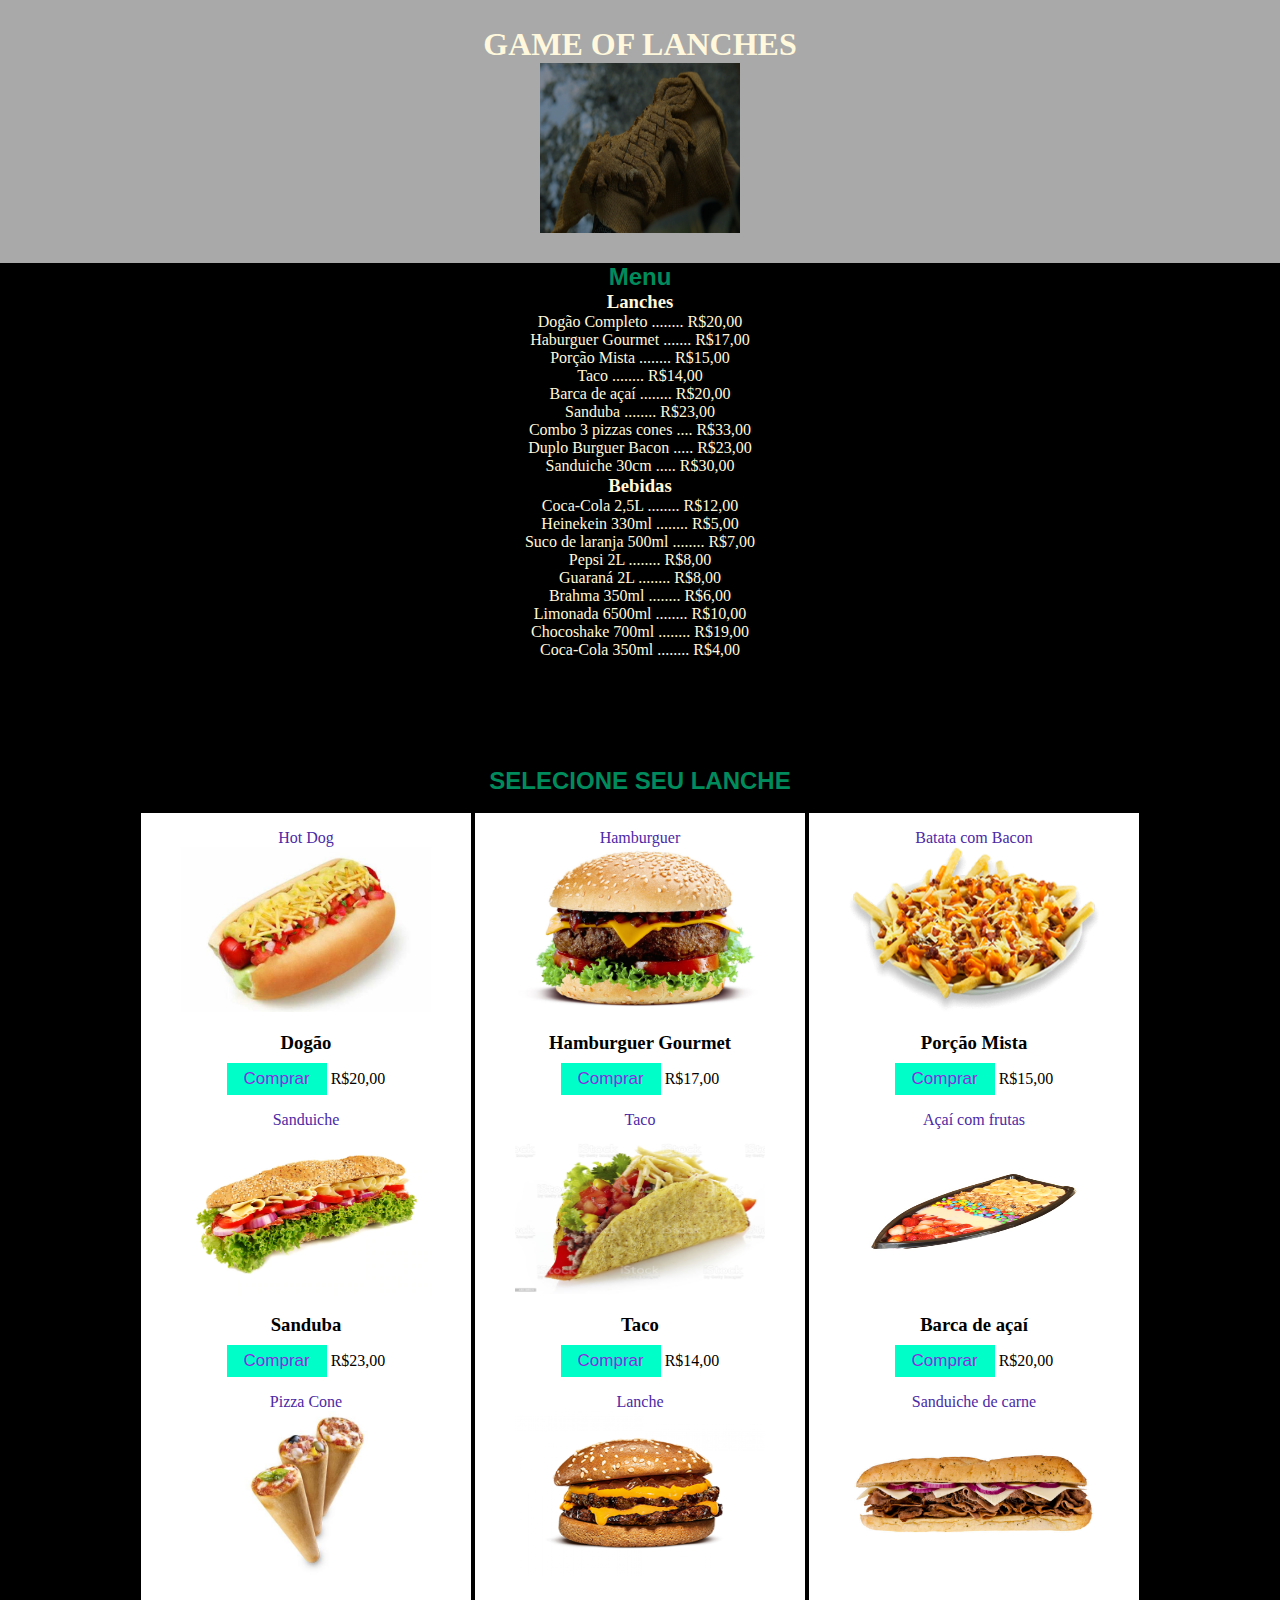
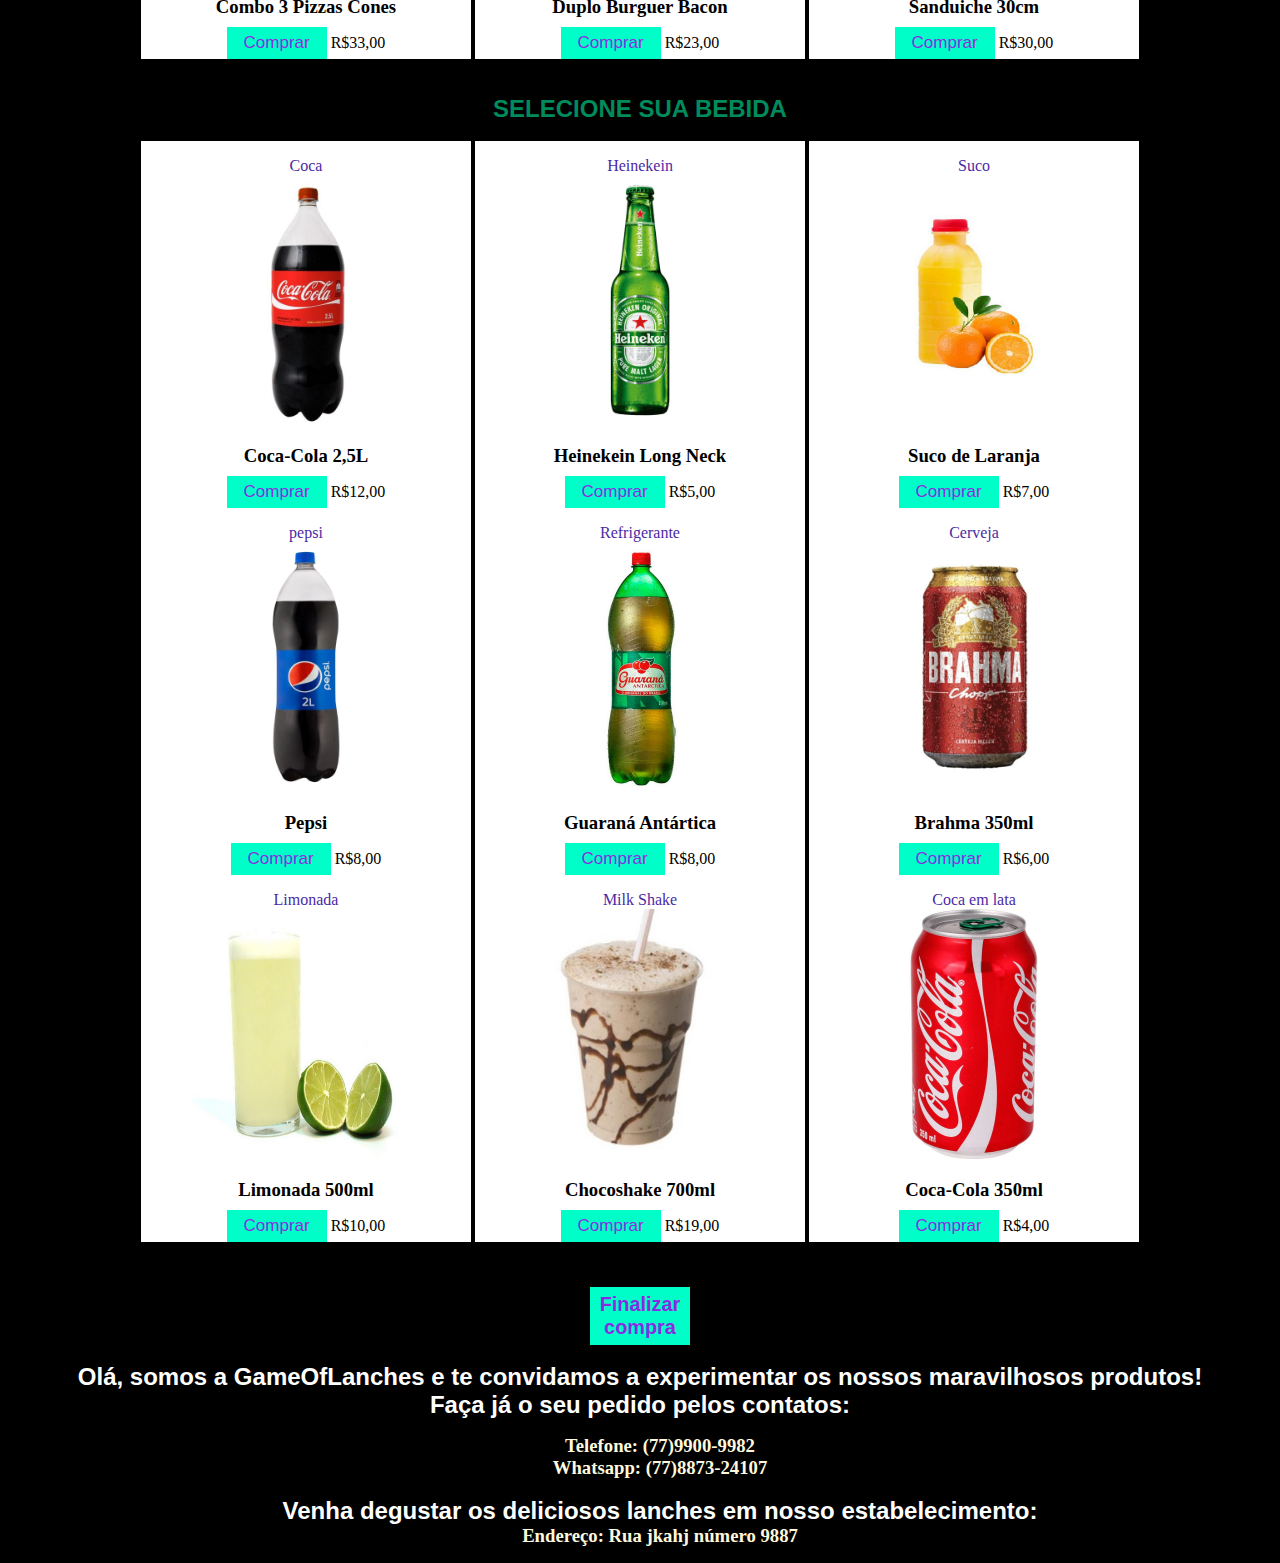
<file: index.html>
<!DOCTYPE html>
<html lang="pt-BR">
    <head>
        <meta charset="UTF-8">
        <meta http-equiv="X-UA-Compatible" content="IE=edge">
        <meta name="viewport" content="width=device-width, initial scale=1">
        <title>www.gameoflanches.com.br</title>
        <link rel="stylesheet" href="style.css">

    </head>
    <body>
        <header>
            <figure>
                <h1><strong>GAME OF LANCHES</strong> </h1>

                <img height="170px"  width="200px" src="torta.jpg" alt="nomeimagem">
                

            </figure>
        </header>

            <main>
                <h2>Menu</h2>                                                 
                <h3>Lanches</h3>                                           
                <p>Dogão Completo   ........ R$20,00</p>
                <p>Haburguer Gourmet ....... R$17,00</p>
                <p>Porção Mista     ........ R$15,00</p>
                <p>Taco             ........ R$14,00</p>
                <p>Barca de açaí    ........ R$20,00</p>
                <p>Sanduba          ........ R$23,00</p>
                <p>Combo 3 pizzas cones .... R$33,00</p>
                <p>Duplo Burguer Bacon ..... R$23,00</p>
                <p>Sanduiche 30cm      ..... R$30,00</p>


                <h3>Bebidas</h3>
                <p>Coca-Cola 2,5L   ........ R$12,00</p>
                <p>Heinekein 330ml ........ R$5,00</p>
                <p>Suco de laranja 500ml ........ R$7,00</p>
                <p>Pepsi 2L        ........ R$8,00</p>
                <p>Guaraná 2L ........ R$8,00</p>
                <p>Brahma 350ml ........ R$6,00</p>
                <p>Limonada 6500ml ........ R$10,00</p>
                <p>Chocoshake 700ml ........ R$19,00</p>
                <p>Coca-Cola 350ml ........ R$4,00</p>

                <br>
                <br>
                <br>
                <br>
                <br>
                <br>
                
          

                <h2>SELECIONE SEU LANCHE</h2>
                <br>

                <section class="container">
                    <div>
                        <figure>
                            <figcaption>Hot Dog</figcaption>
                            <img height="165"  width="250px" src="dog2.jpg" alt="">
                        </figure>
                        <h3>Dogão</h3>
                        <button>Comprar</button>
                        <span>R$20,00</span>
                    </div>
                    <div>
                        <figure>
                            <figcaption>Hamburguer</figcaption>
                            <img height="165"  width="250px"src="ham2.jpg" alt="">
                        </figure>
                        <h3>Hamburguer Gourmet</h3>
                        <button>Comprar</button>
                        <span>R$17,00</span>

                    </div>
                    <div>
                        <figure>
                            <figcaption>Batata com Bacon</figcaption>
                            <img height="165"  width="250px"src="batata2.jpg" alt="">
                        </figure>
                        <h3>Porção Mista</h3>
                        <button>Comprar</button>
                        <span>R$15,00</span>

                    </div>
                    <div>
                        <figure>
                            <figcaption>Sanduiche</figcaption>
                            <img height="165"  width="250px" src="sad2.jpg" alt="">
                        </figure>
                        <h3>Sanduba</h3>
                        <button>Comprar</button>
                        <span>R$23,00</span>

                    </div>
                    <div>
                        <figure>
                            <figcaption>Taco</figcaption>
                            <img height="165"  width="250px"src="taco2.jpg" alt="Nome">
                        </figure>
                        <h3>Taco </h3>
                        <button>Comprar</button>
                        <span>R$14,00</span>

                    </div>
                    <div>
                        <figure>
                            <figcaption>Açaí com frutas</figcaption>
                            <img height="165"  width="250px"src="bar2.jpg" alt="Nome">
                        </figure>
                        <h3>Barca de açaí</h3>
                        <button>Comprar</button>
                        <span>R$20,00</span>
                        

                    </div>
                    <div>
                        <figure>
                            <figcaption>Pizza Cone</figcaption>
                            <img height="165"  width="250px"src="cone2.jpg" alt="Nome">
                        </figure>
                        <h3>Combo 3 Pizzas Cones</h3>
                        <button>Comprar</button>
                        <span>R$33,00</span>
                        

                    </div>
                    <div>
                        <figure>
                            <figcaption>Lanche</figcaption>
                            <img height="165"  width="250px"src="aa.jpg" alt="Nome">
                        </figure>
                        <h3>Duplo Burguer Bacon</h3>
                        <button>Comprar</button>
                        <span>R$23,00</span>
                        

                    </div>

                    <div>
                        <figure>
                            <figcaption>Sanduiche de carne</figcaption>
                            <img height="165"  width="250px"src="sdcarne.jpg" alt="Nome">
                        </figure>
                        <h3>Sanduiche 30cm</h3>
                        <button>Comprar</button>
                        <span>R$30,00</span>
                        

                    </div>

                    
                </section>
                <br>
                <br>
                




                <h2>SELECIONE SUA BEBIDA</h2>
                <br>

                <section class="container">
                    <div>
                        <figure>
                            <figcaption>Coca</figcaption>
                            <img width="250px" src="coca.jpg" alt="Nome">
                        </figure>
                        <h3>Coca-Cola 2,5L</h3>
                        <button>Comprar</button>
                        <span>R$12,00</span>
                    </div>
                    <div>
                        <figure>
                            <figcaption>Heinekein</figcaption>
                            <img width="250px" src="hein.jpg" alt="Nome">
                        </figure>
                        <h3>Heinekein Long Neck</h3>
                        <button>Comprar</button>
                        <span>R$5,00</span>
                    </div>
                    <div>
                        <figure>
                            <figcaption>Suco</figcaption>
                            <img width="250px" src="suc.jpg" alt="Nome">
                        </figure>
                        <h3>Suco de Laranja</h3>
                        <button>Comprar</button>
                        <span>R$7,00</span>
                    </div>
                    <div>
                        <figure>
                            <figcaption>pepsi</figcaption>
                            <img width="250px" src="ps.jpg" alt="Nome">
                        </figure>
                        <h3>Pepsi</h3>
                        <button>Comprar</button>
                        <span>R$8,00</span>
                    </div>
                    <div>
                        <figure>
                            <figcaption>Refrigerante</figcaption>
                            <img width="250px" src="gu.jpg" alt="Nome">
                        </figure>
                        <h3>Guaraná Antártica</h3>
                        <button>Comprar</button>
                        <span>R$8,00</span>
                    </div>
                    <div>
                        <figure>
                            <figcaption>Cerveja</figcaption>
                            <img width="250px" src="bra.jpg" alt="Nome">
                        </figure>
                        <h3>Brahma 350ml</h3>
                        <button>Comprar</button>
                        <span>R$6,00</span>
                    </div>
                    <div>
                        <figure>
                            <figcaption>Limonada</figcaption>
                            <img height="250"  width="250px" src="limo2.jpg" alt="Nome">
                        </figure>
                        <h3>Limonada 500ml</h3>
                        <button>Comprar</button>
                        <span>R$10,00</span>
                    </div>
                    <div>
                        <figure>
                            <figcaption>Milk Shake</figcaption>
                            <img  width="250px" src="milk2.jpg" alt="Nome">
                        </figure>
                        <h3>Chocoshake 700ml</h3>
                        <button>Comprar</button>
                        <span>R$19,00</span>
                    </div>
                    <div>
                        <figure>
                            <figcaption>Coca em lata</figcaption>
                            <img  width="250px" src="cocalata.jpg" alt="Nome">
                        </figure>
                        <h3>Coca-Cola 350ml</h3>
                        <button>Comprar</button>
                        <span>R$4,00</span>
                    </div>


                </section>
                <br>
                <br>


                <button> <h3>Finalizar compra</h3></button>
                <br>
                <br>
                
                <footer>

                   <h2>Olá, somos a GameOfLanches e te convidamos a experimentar os nossos maravilhosos produtos!</h2>
                   <h2>Faça já o seu pedido pelos contatos:</h2>
                    <ul>
                        <H3> Telefone: (77)9900-9982</H3>
                          <H3> Whatsapp: (77)8873-24107</H3>
                         <br>
                         <h2>Venha degustar os deliciosos lanches em nosso estabelecimento:</h2>
                         <H3>Endereço: Rua jkahj número 9887 </H3>
                    </ul>








                </footer>

            </main>






    </body>






















</html>
</file>
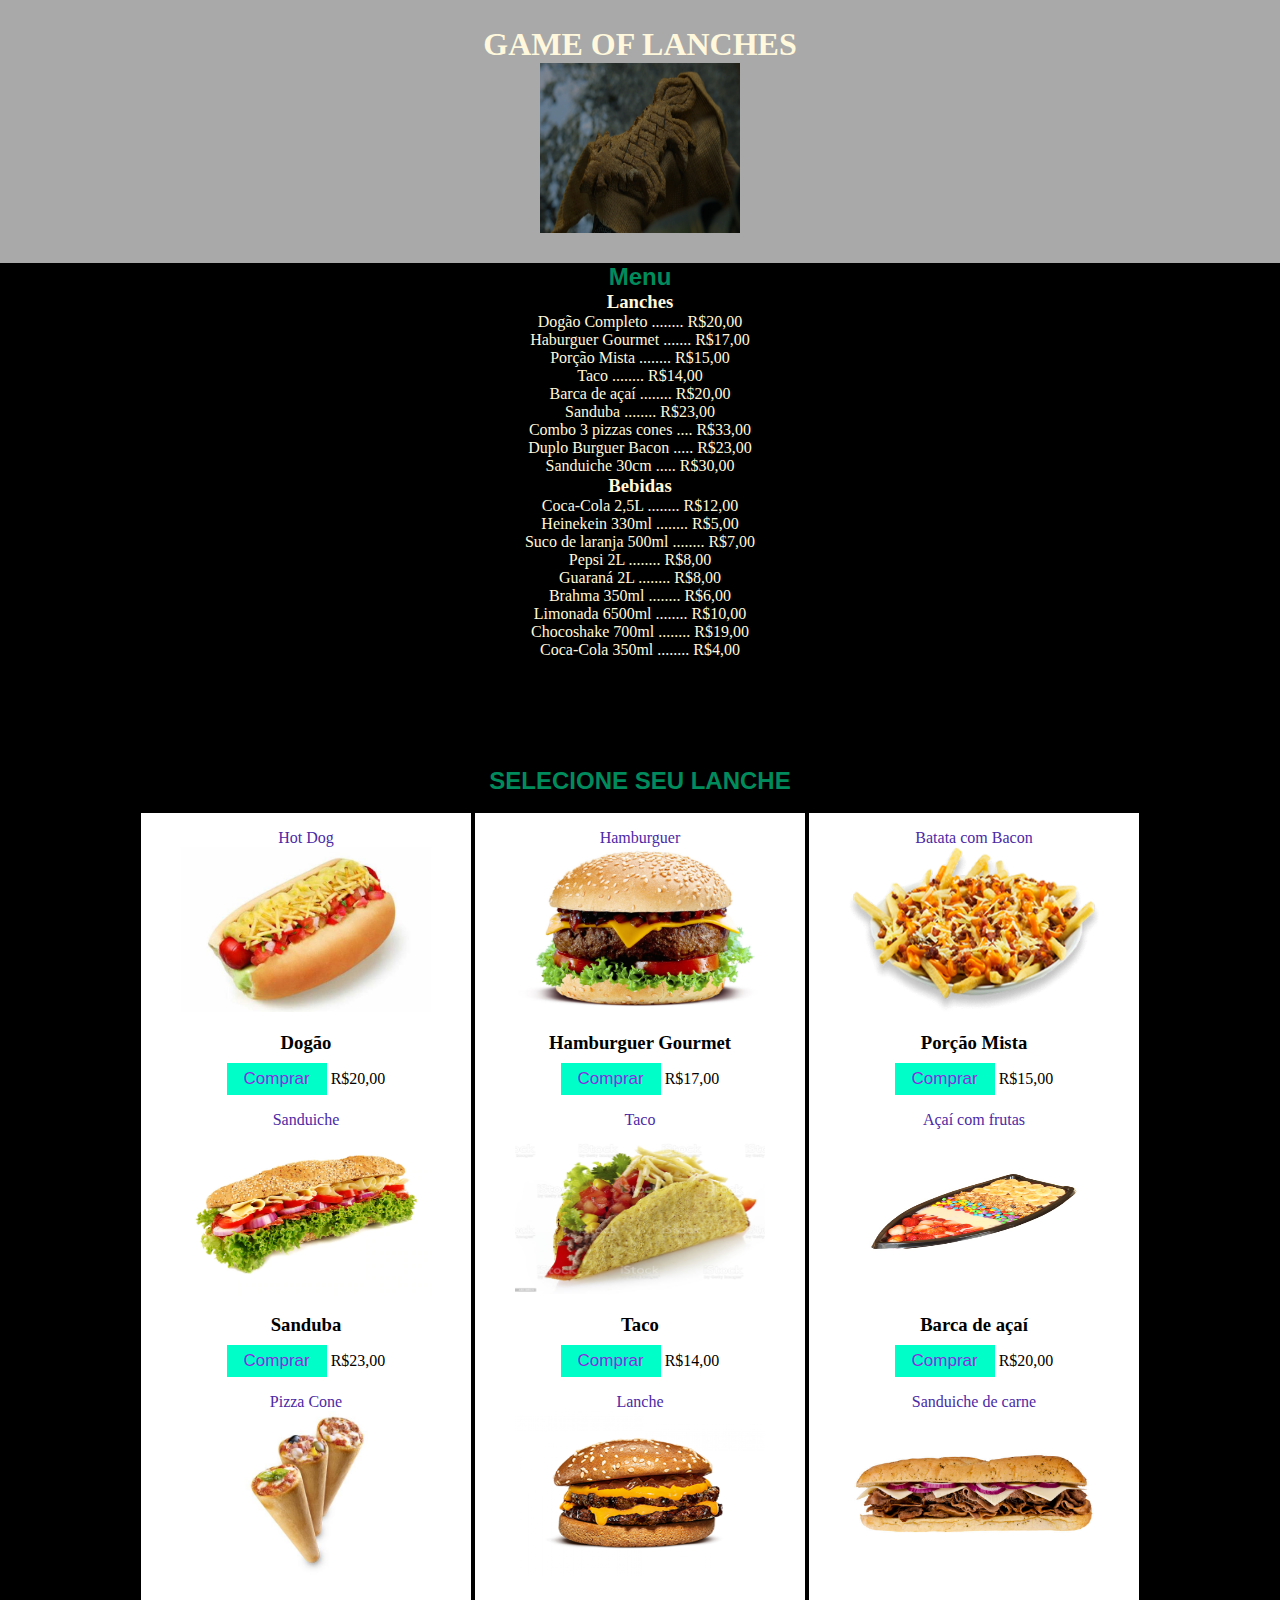
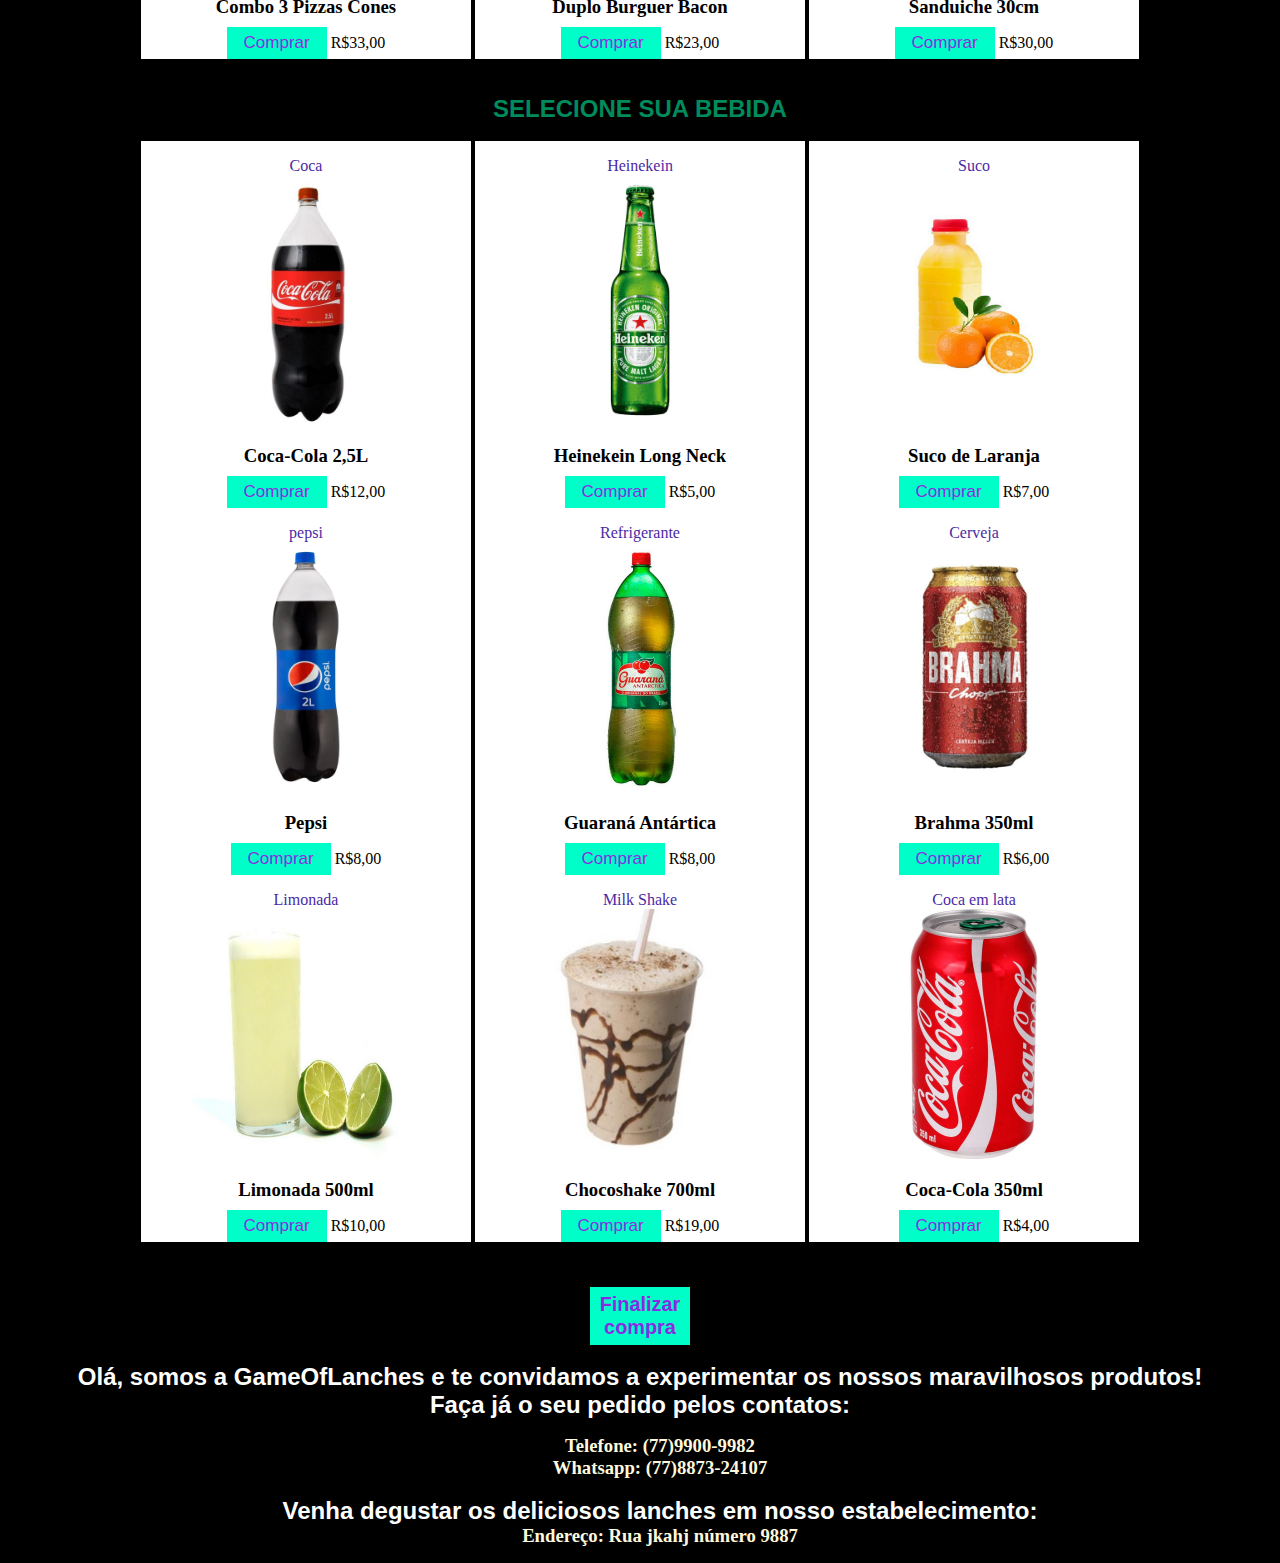
<file: Atividade Final.html>
<!DOCTYPE html>
<html lang="pt-BR">
    <head>
        <meta charset="UTF-8">
        <meta http-equiv="X-UA-Compatible" content="IE=edge">
        <meta name="viewport" content="width=device-width, initial scale=1">
        <title>www.gameoflanches.com.br</title>
        <link rel="stylesheet" href="style.css">

    </head>
    <body>
        <header>
            <figure>
                <h1><strong>GAME OF LANCHES</strong> </h1>

                <img height="170px"  width="200px" src="torta.jpg" alt="nomeimagem">
                

            </figure>
        </header>

            <main>
                <h2>Menu</h2>                                                 
                <h3>Lanches</h3>                                           
                <p>Dogão Completo   ........ R$20,00</p>
                <p>Haburguer Gourmet ....... R$17,00</p>
                <p>Porção Mista     ........ R$15,00</p>
                <p>Taco             ........ R$14,00</p>
                <p>Barca de açaí    ........ R$20,00</p>
                <p>Sanduba          ........ R$23,00</p>
                <p>Combo 3 pizzas cones .... R$33,00</p>
                <p>Duplo Burguer Bacon ..... R$23,00</p>
                <p>Sanduiche 30cm      ..... R$30,00</p>


                <h3>Bebidas</h3>
                <p>Coca-Cola 2,5L   ........ R$12,00</p>
                <p>Heinekein 330ml ........ R$5,00</p>
                <p>Suco de laranja 500ml ........ R$7,00</p>
                <p>Pepsi 2L        ........ R$8,00</p>
                <p>Guaraná 2L ........ R$8,00</p>
                <p>Brahma 350ml ........ R$6,00</p>
                <p>Limonada 6500ml ........ R$10,00</p>
                <p>Chocoshake 700ml ........ R$19,00</p>
                <p>Coca-Cola 350ml ........ R$4,00</p>

                <br>
                <br>
                <br>
                <br>
                <br>
                <br>
                
          

                <h2>SELECIONE SEU LANCHE</h2>
                <br>

                <section class="container">
                    <div>
                        <figure>
                            <figcaption>Hot Dog</figcaption>
                            <img height="165"  width="250px" src="dog2.jpg" alt="">
                        </figure>
                        <h3>Dogão</h3>
                        <button>Comprar</button>
                        <span>R$20,00</span>
                    </div>
                    <div>
                        <figure>
                            <figcaption>Hamburguer</figcaption>
                            <img height="165"  width="250px"src="ham2.jpg" alt="">
                        </figure>
                        <h3>Hamburguer Gourmet</h3>
                        <button>Comprar</button>
                        <span>R$17,00</span>

                    </div>
                    <div>
                        <figure>
                            <figcaption>Batata com Bacon</figcaption>
                            <img height="165"  width="250px"src="batata2.jpg" alt="">
                        </figure>
                        <h3>Porção Mista</h3>
                        <button>Comprar</button>
                        <span>R$15,00</span>

                    </div>
                    <div>
                        <figure>
                            <figcaption>Sanduiche</figcaption>
                            <img height="165"  width="250px" src="sad2.jpg" alt="">
                        </figure>
                        <h3>Sanduba</h3>
                        <button>Comprar</button>
                        <span>R$23,00</span>

                    </div>
                    <div>
                        <figure>
                            <figcaption>Taco</figcaption>
                            <img height="165"  width="250px"src="taco2.jpg" alt="Nome">
                        </figure>
                        <h3>Taco </h3>
                        <button>Comprar</button>
                        <span>R$14,00</span>

                    </div>
                    <div>
                        <figure>
                            <figcaption>Açaí com frutas</figcaption>
                            <img height="165"  width="250px"src="bar2.jpg" alt="Nome">
                        </figure>
                        <h3>Barca de açaí</h3>
                        <button>Comprar</button>
                        <span>R$20,00</span>
                        

                    </div>
                    <div>
                        <figure>
                            <figcaption>Pizza Cone</figcaption>
                            <img height="165"  width="250px"src="cone2.jpg" alt="Nome">
                        </figure>
                        <h3>Combo 3 Pizzas Cones</h3>
                        <button>Comprar</button>
                        <span>R$33,00</span>
                        

                    </div>
                    <div>
                        <figure>
                            <figcaption>Lanche</figcaption>
                            <img height="165"  width="250px"src="aa.jpg" alt="Nome">
                        </figure>
                        <h3>Duplo Burguer Bacon</h3>
                        <button>Comprar</button>
                        <span>R$23,00</span>
                        

                    </div>

                    <div>
                        <figure>
                            <figcaption>Sanduiche de carne</figcaption>
                            <img height="165"  width="250px"src="sdcarne.jpg" alt="Nome">
                        </figure>
                        <h3>Sanduiche 30cm</h3>
                        <button>Comprar</button>
                        <span>R$30,00</span>
                        

                    </div>

                    
                </section>
                <br>
                <br>
                




                <h2>SELECIONE SUA BEBIDA</h2>
                <br>

                <section class="container">
                    <div>
                        <figure>
                            <figcaption>Coca</figcaption>
                            <img width="250px" src="coca.jpg" alt="Nome">
                        </figure>
                        <h3>Coca-Cola 2,5L</h3>
                        <button>Comprar</button>
                        <span>R$12,00</span>
                    </div>
                    <div>
                        <figure>
                            <figcaption>Heinekein</figcaption>
                            <img width="250px" src="hein.jpg" alt="Nome">
                        </figure>
                        <h3>Heinekein Long Neck</h3>
                        <button>Comprar</button>
                        <span>R$5,00</span>
                    </div>
                    <div>
                        <figure>
                            <figcaption>Suco</figcaption>
                            <img width="250px" src="suc.jpg" alt="Nome">
                        </figure>
                        <h3>Suco de Laranja</h3>
                        <button>Comprar</button>
                        <span>R$7,00</span>
                    </div>
                    <div>
                        <figure>
                            <figcaption>pepsi</figcaption>
                            <img width="250px" src="ps.jpg" alt="Nome">
                        </figure>
                        <h3>Pepsi</h3>
                        <button>Comprar</button>
                        <span>R$8,00</span>
                    </div>
                    <div>
                        <figure>
                            <figcaption>Refrigerante</figcaption>
                            <img width="250px" src="gu.jpg" alt="Nome">
                        </figure>
                        <h3>Guaraná Antártica</h3>
                        <button>Comprar</button>
                        <span>R$8,00</span>
                    </div>
                    <div>
                        <figure>
                            <figcaption>Cerveja</figcaption>
                            <img width="250px" src="bra.jpg" alt="Nome">
                        </figure>
                        <h3>Brahma 350ml</h3>
                        <button>Comprar</button>
                        <span>R$6,00</span>
                    </div>
                    <div>
                        <figure>
                            <figcaption>Limonada</figcaption>
                            <img height="250"  width="250px" src="limo2.jpg" alt="Nome">
                        </figure>
                        <h3>Limonada 500ml</h3>
                        <button>Comprar</button>
                        <span>R$10,00</span>
                    </div>
                    <div>
                        <figure>
                            <figcaption>Milk Shake</figcaption>
                            <img  width="250px" src="milk2.jpg" alt="Nome">
                        </figure>
                        <h3>Chocoshake 700ml</h3>
                        <button>Comprar</button>
                        <span>R$19,00</span>
                    </div>
                    <div>
                        <figure>
                            <figcaption>Coca em lata</figcaption>
                            <img  width="250px" src="cocalata.jpg" alt="Nome">
                        </figure>
                        <h3>Coca-Cola 350ml</h3>
                        <button>Comprar</button>
                        <span>R$4,00</span>
                    </div>


                </section>
                <br>
                <br>


                <button> <h3>Finalizar compra</h3></button>
                <br>
                <br>
                
                <footer>

                   <h2>Olá, somos a GameOfLanches e te convidamos a experimentar os nossos maravilhosos produtos!</h2>
                   <h2>Faça já o seu pedido pelos contatos:</h2>
                    <ul>
                        <H3> Telefone: (77)9900-9982</H3>
                          <H3> Whatsapp: (77)8873-24107</H3>
                         <br>
                         <h2>Venha degustar os deliciosos lanches em nosso estabelecimento:</h2>
                         <H3>Endereço: Rua jkahj número 9887 </H3>
                    </ul>








                </footer>

            </main>






    </body>






















</html>
</file>
<file: style.css>
body{
    background-color: black;
    color:cornsilk;
    text-align: center;
    margin: 0;





}
h1{
    margin: 0;
}
header{
    background-color:darkgray;
    padding: 10px;
    margin: 0;
  
}
button{
  
    border: 0;
    padding: 6px;
    margin-top: 9px;
    background-color: rgb(0, 255, 200);
    color: blueviolet;
    width: 100px;
    font-size: 17px;
    
}
button:hover{
    background-color: firebrick;
    color: rgb(43, 226, 67);

}
div{
    background-color: white;
    color: black;
    display: inline-block;
    
}
figcaption{
    color: rgb(75, 42, 165);
}
h1,h2,h3,p{
    margin: 0;
}

h2{
    font-family: Arial, Helvetica, sans-serif ;
}


.container{
    max-width: 1000px;
    margin: 0 auto;
}

h2{
    color: rgb(0, 139, 93);
}

footer h2 {
    color: white;

}
footer button{
    background-color: black;
}
</file>
